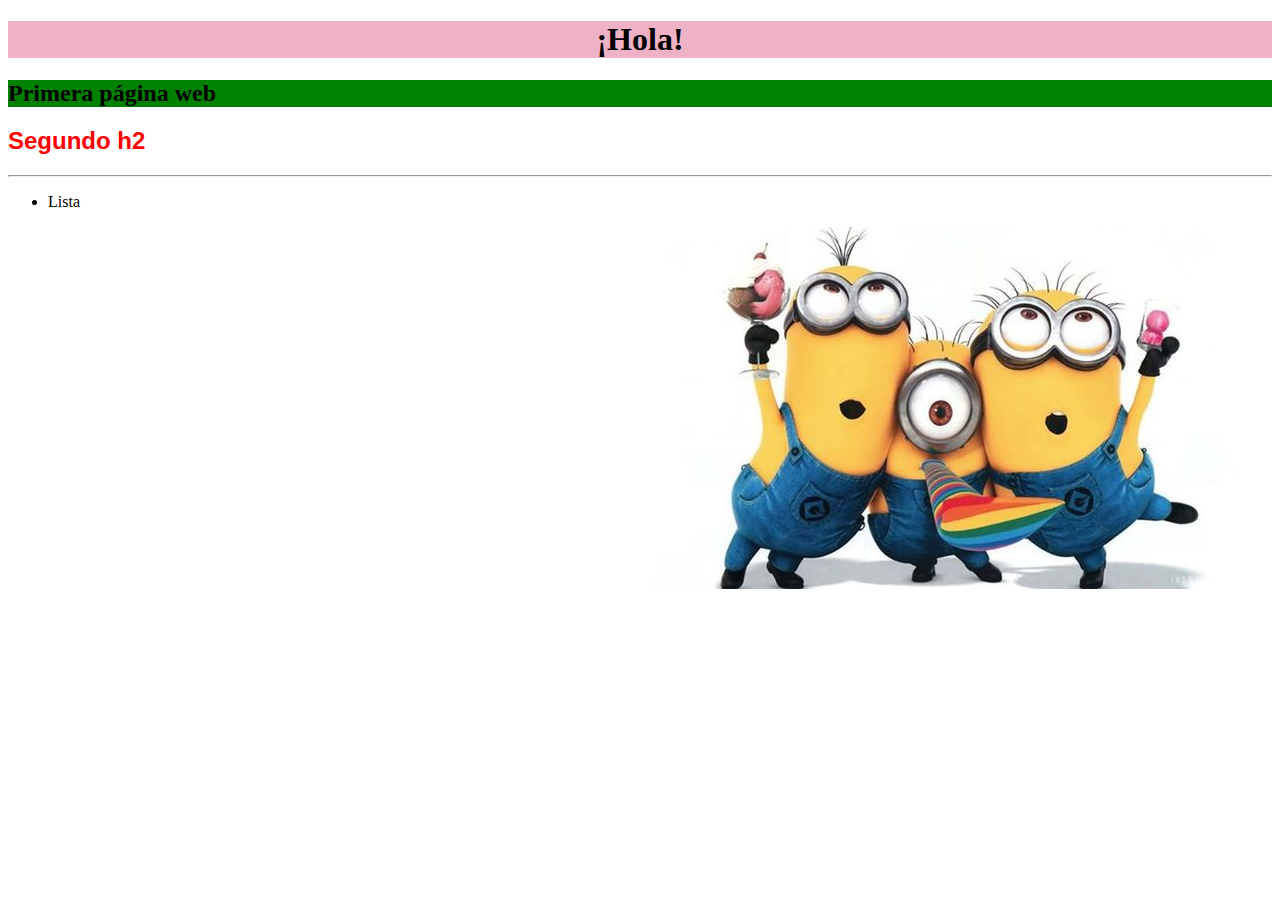
<file: Proyecto/index.html>
<!doctype html>
<html lang="es">
<head>
    <meta charset="UTF-8">
    <meta name="viewport" content="width=device-width, user-scalable=no, initial-scale=1.0, maximum-scale=1.0, minimum-scale=1.0">
    <meta http-equiv="X-UA-Compatible" content="ie=edge">
    <title>Code Like a Girl - Madrid 2019</title>
    <!-- Referencia a la hoja de estilos CSS-->
    <link type="text/css" rel="stylesheet" href="css/styles.css" />
     
</head>
<body>
    <h1> ¡Hola!</h1>
    <h2> Primera página web </h2>
    <h2 class="subtitulo"> Segundo h2</h2>
    <hr>
    <ul>
        <li>Lista</li>
    </ul>
    <img src="img/minions.jpg" id="img1">
    <!-- Referencia al archivo de funciones javascript
    <script type="application/javascript" src="js/functions.js"></script>
     -->
</body>
</html>
</file>
<file: Proyecto/css/styles.css>
h1{
    text-align:center; 
    background-color:#eeb1c5;
}

h2{
    background-color: green;
}

.subtitulo{
    color: red ;
    font-family: Arial;
    background-color: white;
}
#img1{
    float:right;
}
</file>
